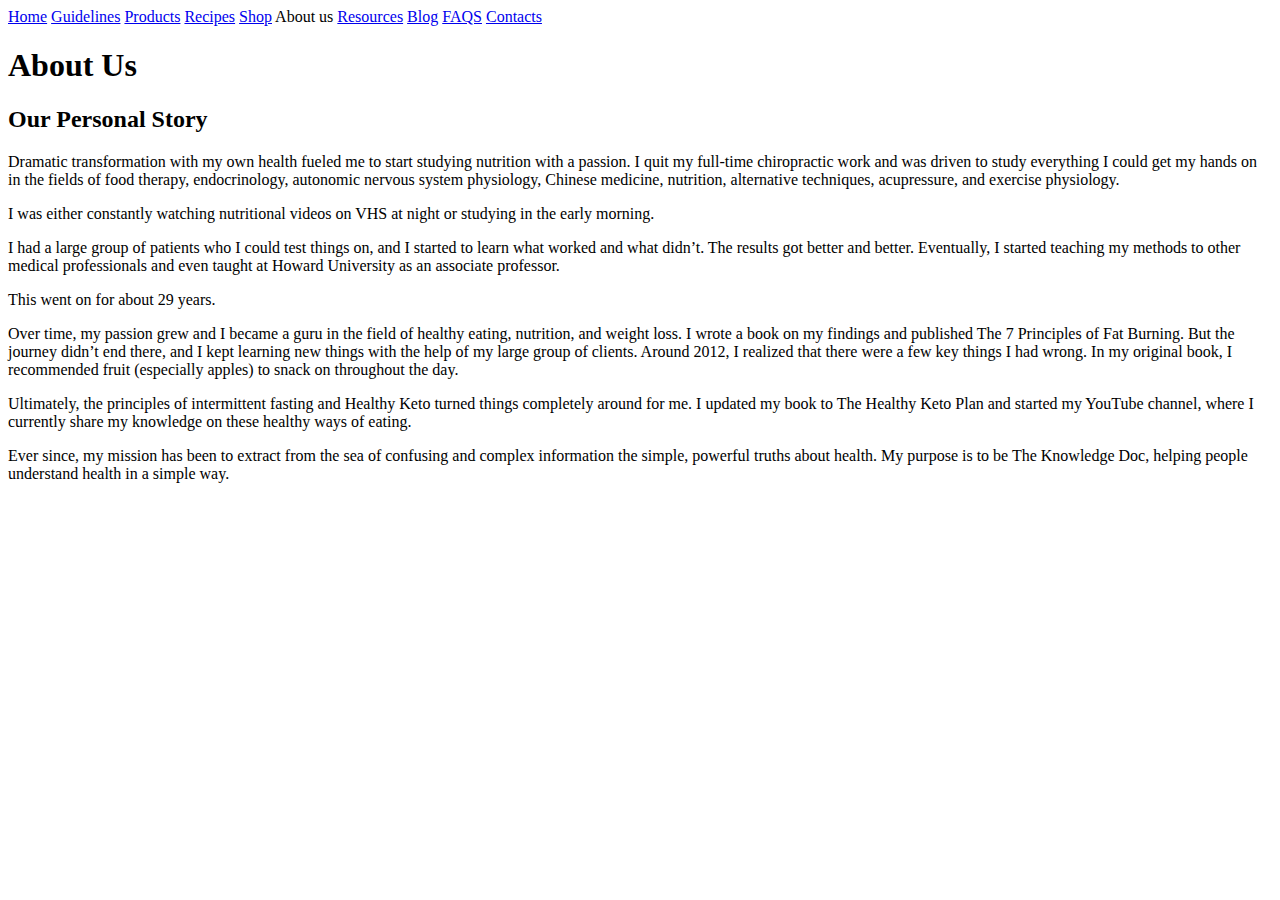
<file: about.html>
<!DOCTYPE html>
<html lang="en">
<head>
    <meta charset="UTF-8">
    <title>About Us</title>
</head>
<body>
    <a href="index.html">Home</a> <a href="guidelines.html">Guidelines</a> <a href="products.html">Products</a> <a href="recipes.html">Recipes</a> <a href="shop.html">Shop</a> About us <a href="resources.html">Resources</a> <a href="blog.html">Blog</a> <a href="faq.html">FAQS</a> <a href="contacts.html">Contacts</a>
    <h1>About Us</h1>
    <h2>Our Personal Story</h2>

    <p>
    Dramatic transformation with my own health fueled me to start studying nutrition with a passion. I quit my full-time chiropractic work and was driven to study everything I could get my hands on in the fields of food therapy, endocrinology, autonomic nervous system physiology, Chinese medicine, nutrition, alternative techniques, acupressure, and exercise physiology.
    </p>
    <p>
    I was either constantly watching nutritional videos on VHS at night or studying in the early morning.
    </p>
    <p>
    I had a large group of patients who I could test things on, and I started to learn what worked and what didn’t. The results got better and better. Eventually, I started teaching my methods to other medical professionals and even taught at Howard University as an associate professor.
    </p>
    <p>
    This went on for about 29 years.
    </p>
    <p>
    Over time, my passion grew and I became a guru in the field of healthy eating, nutrition, and weight loss. I wrote a book on my findings and published The 7 Principles of Fat Burning. But the journey didn’t end there, and I kept learning new things with the help of my large group of clients. Around 2012, I realized that there were a few key things I had wrong. In my original book, I recommended fruit (especially apples) to snack on throughout the day.
    </p>
    <p>
    Ultimately, the principles of intermittent fasting and Healthy Keto turned things completely around for me. I updated my book to The Healthy Keto Plan and started my YouTube channel, where I currently share my knowledge on these healthy ways of eating.
    </p>
    <p>
    Ever since, my mission has been to extract from the sea of confusing and complex information the simple, powerful truths about health. My purpose is to be The Knowledge Doc, helping people understand health in a simple way.
    </p>

</body>
</html>
</file>
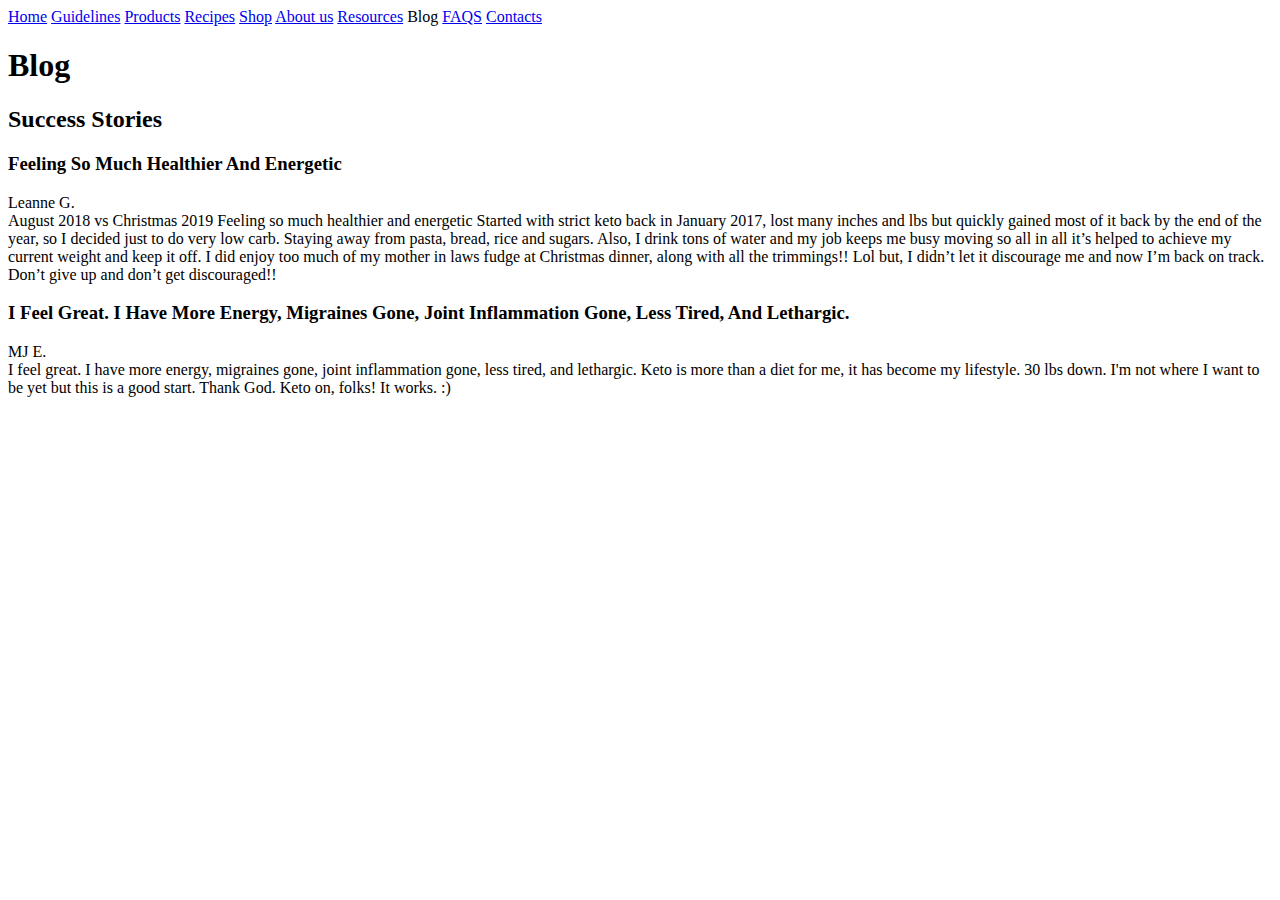
<file: blog.html>
<!DOCTYPE html>
<html lang="en">
<head>
    <meta charset="UTF-8">
    <title>Blog</title>
</head>
<body>
    <a href="index.html">Home</a> <a href="guidelines.html">Guidelines</a> <a href="products.html">Products</a> <a href="recipes.html">Recipes</a> <a href="shop.html">Shop</a> <a href="about.html">About us</a> <a href="resources.html">Resources</a> Blog <a href="faq.html">FAQS</a> <a href="contacts.html">Contacts</a>
    <h1>Blog</h1>
    <h2>Success Stories</h2>
    <h3>Feeling So Much Healthier And Energetic</h3>
    <p>

        Leanne G. <br/>
        August 2018 vs Christmas 2019 Feeling so much healthier and energetic Started with strict keto back in January 2017, lost many inches and lbs but quickly gained most of it back by the end of the year, so I decided just to do very low carb. Staying away from pasta, bread, rice and sugars. Also, I drink tons of water and my job keeps me busy moving so all in all it’s helped to achieve my current weight and keep it off. I did enjoy too much of my mother in laws fudge at Christmas dinner, along with all the trimmings!! Lol but, I didn’t let it discourage me and now I’m back on track. Don’t give up and don’t get discouraged!!
    </p>
    <h3>I Feel Great. I Have More Energy, Migraines Gone, Joint Inflammation Gone, Less Tired, And Lethargic.</h3>
    <p>
        MJ E. <br/>
        I feel great. I have more energy, migraines gone, joint inflammation gone, less tired, and lethargic. Keto is more than a diet for me, it has become my lifestyle. 30 lbs down. I'm not where I want to be yet but this is a good start. Thank God. Keto on, folks! It works. :)
    </p>
</body>
</html>
</file>
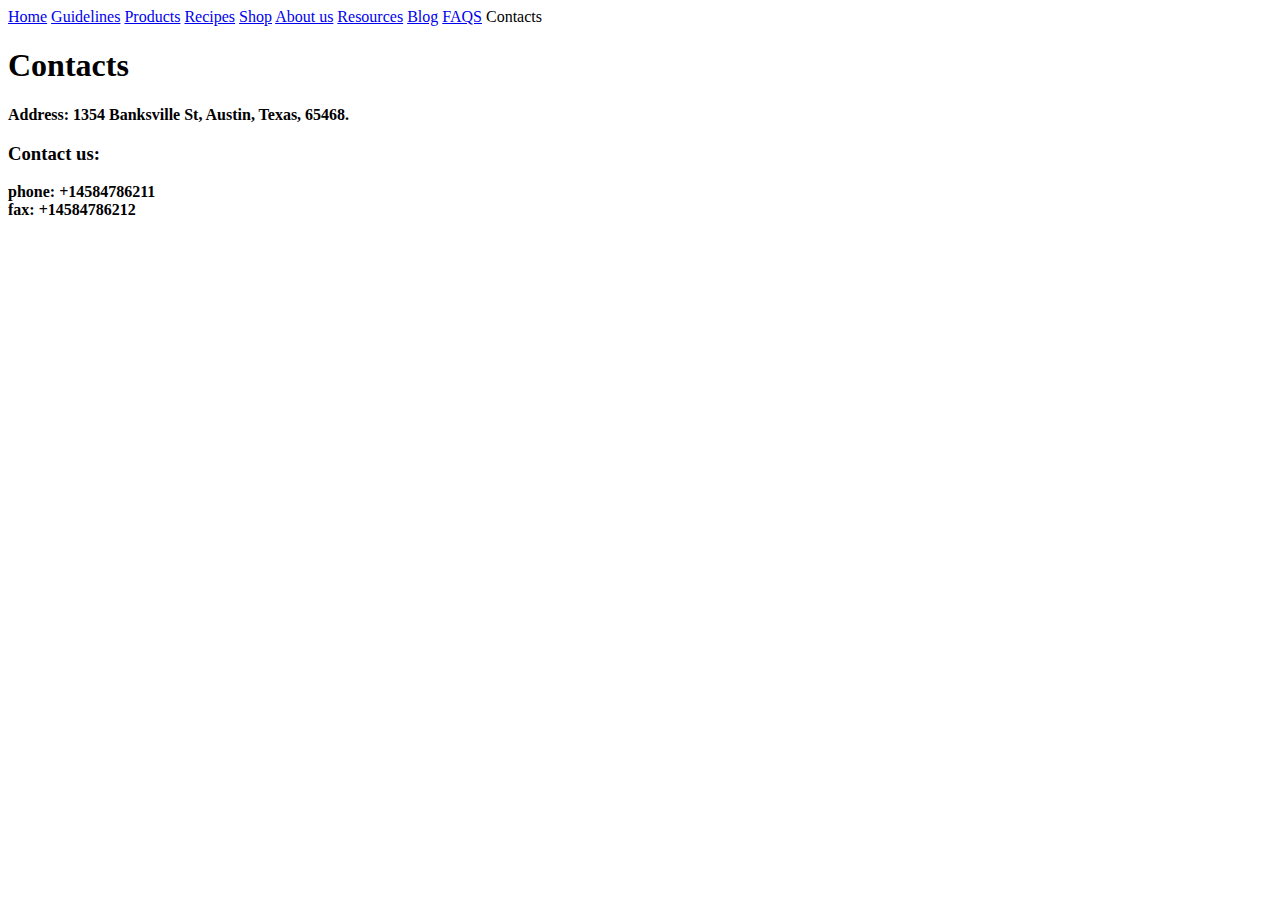
<file: contacts.html>
<!DOCTYPE html>
<html lang="en">
<head>
    <meta charset="UTF-8">
    <title>Contacts</title>
</head>
<body>
<a href="index.html">Home</a> <a href="guidelines.html">Guidelines</a> <a href="products.html">Products</a> <a href="recipes.html">Recipes</a> <a href="shop.html">Shop</a> <a href="about.html">About us</a> <a href="resources.html">Resources</a> <a href="blog.html">Blog</a> <a href="faq.html">FAQS</a> Contacts

    <h1>Contacts</h1>
    <strong>
        <p>
            Address: 1354 Banksville St, Austin, Texas, 65468.
        </p>
        <p>
            <h3>Contact us:</h3>
            phone: +14584786211 <br/>
            fax: +14584786212 <br/>
        </p>
    </strong>

</body>
</html>
</file>
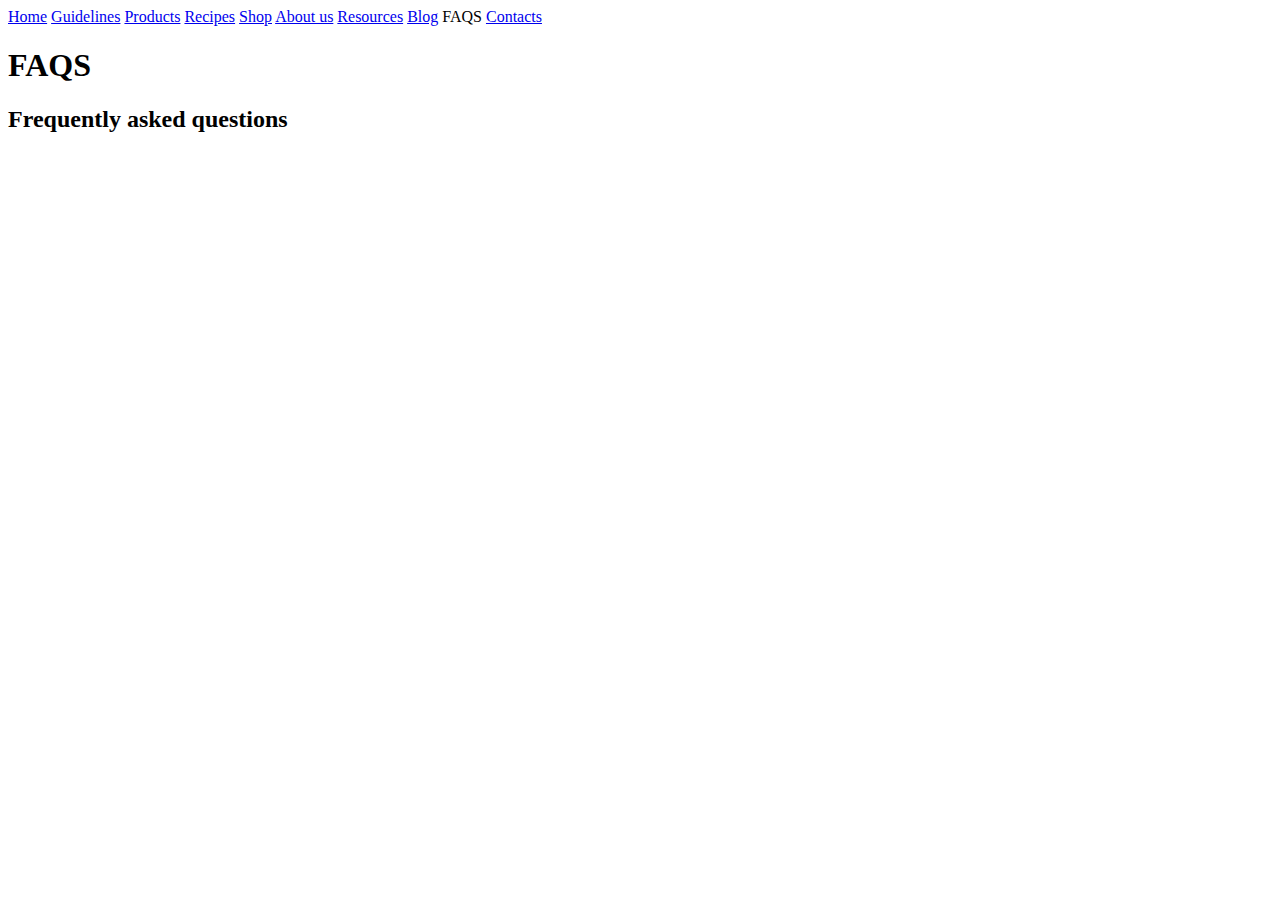
<file: faq.html>
<!DOCTYPE html>
<html lang="en">
<head>
    <meta charset="UTF-8">
    <title>FAQS</title>
</head>
<body>
<a href="index.html">Home</a> <a href="guidelines.html">Guidelines</a> <a href="products.html">Products</a> <a
        href="recipes.html">Recipes</a> <a href="shop.html">Shop</a> <a href="about.html">About us</a> <a
        href="resources.html">Resources</a> <a href="blog.html">Blog</a> FAQS <a href="contacts.html">Contacts</a>
<h1>FAQS</h1>
<h2>Frequently asked questions</h2>
</body>
</html>
</file>
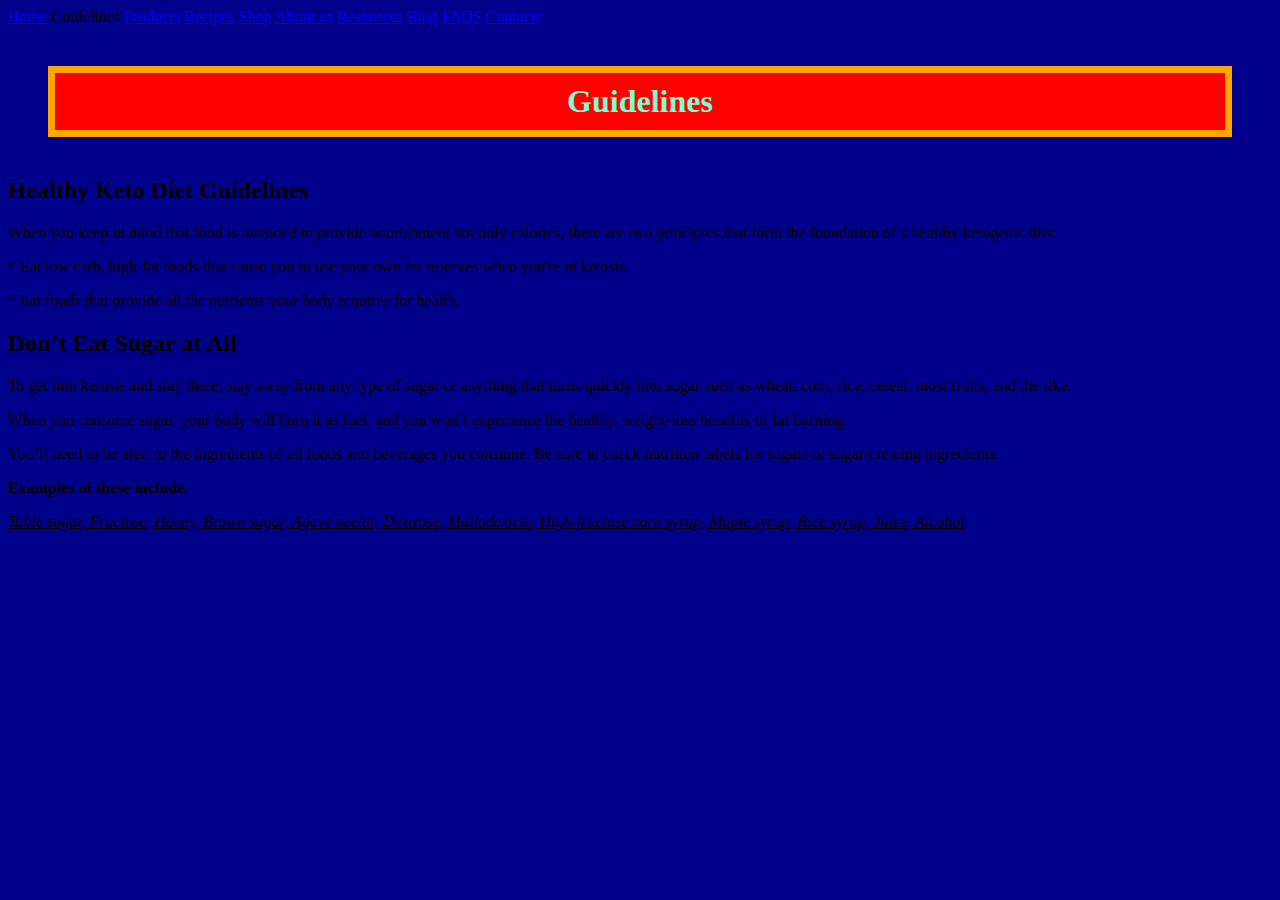
<file: guidelines.html>
<!DOCTYPE html>
<html lang="en">
<head>
    <link rel="stylesheet" href="styles.css">
    <meta charset="UTF-8">
    <title>Guidelines</title>
</head>
<body>
<a href="index.html">Home</a> Guidelines <a href="products.html">Products</a> <a href="recipes.html">Recipes</a> <a
        href="shop.html">Shop</a> <a href="about.html">About us</a> <a href="resources.html">Resources</a> <a
        href="blog.html">Blog</a> <a href="faq.html">FAQS</a> <a href="contacts.html">Contacts</a>

<h1>Guidelines</h1>
<h2>Healthy Keto Diet Guidelines</h2>
<p>
    When you keep in mind that food is intended to provide nourishment not only calories, there are two principles that
    form the foundation of a healthy ketogenic diet:
</p>
<p>
    * Eat low carb, high-fat foods that cause you to use your own fat reserves when you're in ketosis.
</p>
<p>
    * Eat foods that provide all the nutrients your body requires for health.
</p>

<h2>Don’t Eat Sugar at All</h2>
<p>
    To get into ketosis and stay there, stay away from any type of sugar or anything that turns quickly into sugar such
    as wheat, corn, rice, cereal, most fruits, and the like.
</p>
<p>
    When you consume sugar, your body will burn it as fuel, and you won’t experience the healthy, weight-loss benefits
    of fat burning.
</p>
<p>
    You’ll need to be alert to the ingredients of all foods and beverages you consume. Be sure to check nutrition labels
    for sugars or sugar-creating ingredients.
</p>
<p>
    <strong>Examples of these include:</strong>
</p>
<u><i> Table sugar, Fructose, Honey, Brown sugar, Agave nectar, Dextrose, Maltodextrin, High-fructose corn syrup, Maple
    syrup, Rice syrup, Juice, Alcohol </i></u>


</body>
</html>
</file>
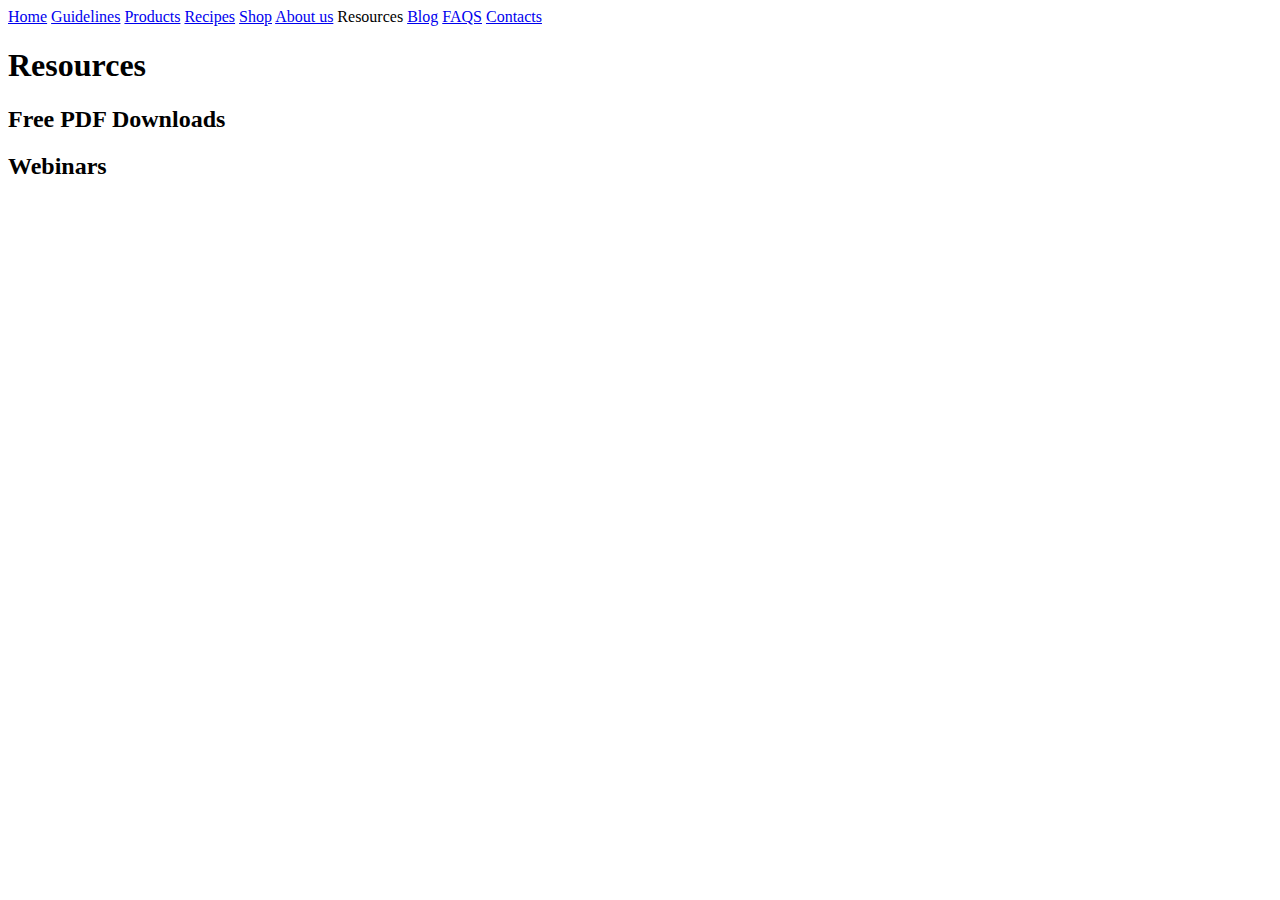
<file: resources.html>
<!DOCTYPE html>
<html lang="en">
<head>
    <meta charset="UTF-8">
    <title>Resources</title>
</head>
<body>
<a href="index.html">Home</a> <a href="guidelines.html">Guidelines</a> <a href="products.html">Products</a> <a
        href="recipes.html">Recipes</a> <a href="shop.html">Shop</a> <a href="about.html">About us</a> Resources <a
        href="blog.html">Blog</a> <a href="faq.html">FAQS</a> <a href="contacts.html">Contacts</a>
<h1>Resources</h1>
<h2>Free PDF Downloads</h2>
<h2>Webinars</h2>
</body>
</html>
</file>
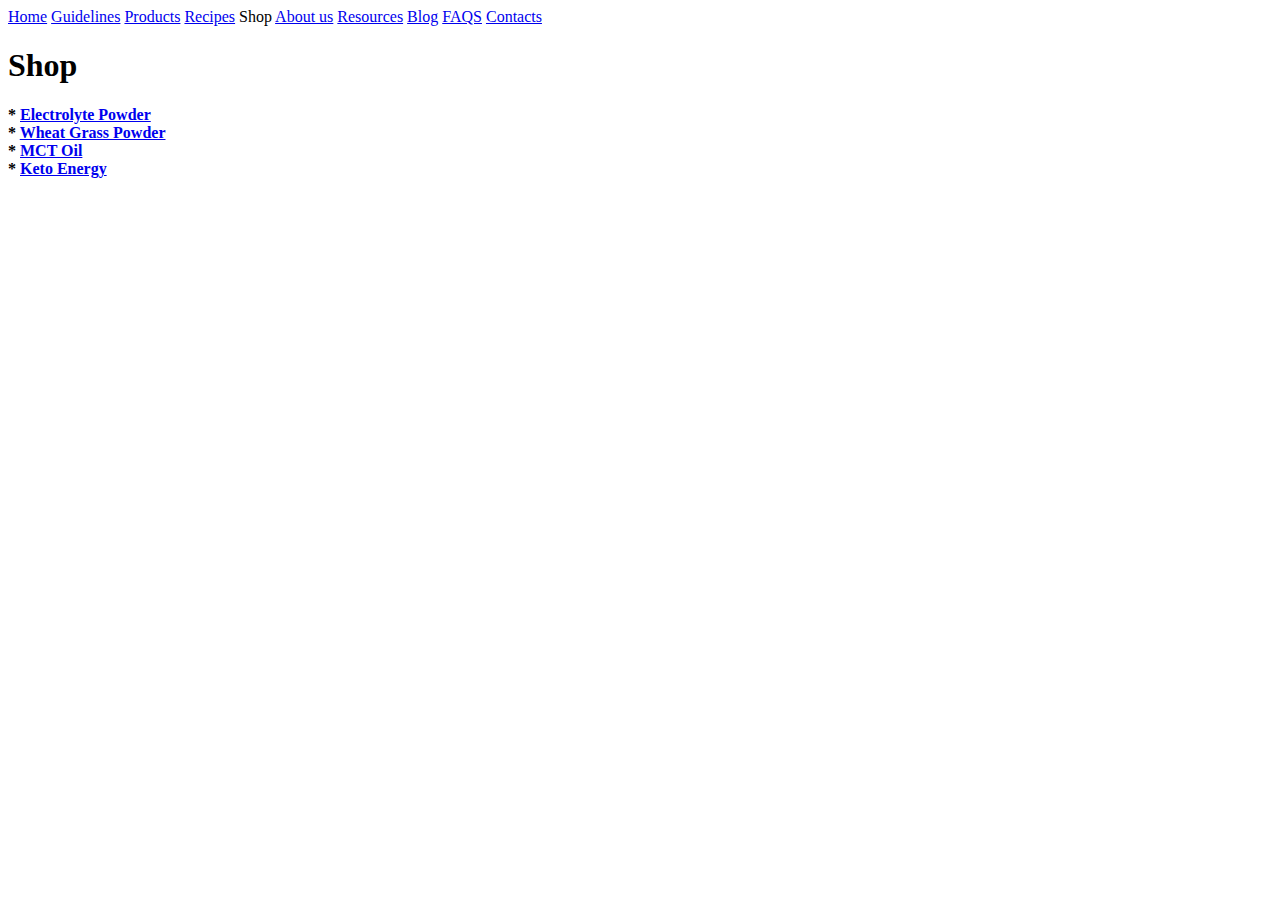
<file: shop.html>
<!DOCTYPE html>
<html lang="en">
<head>
    <meta charset="UTF-8">
    <title>Shop</title>
</head>
<body>
<a href="index.html">Home</a> <a href="guidelines.html">Guidelines</a> <a href="products.html">Products</a> <a
        href="recipes.html">Recipes</a> Shop <a href="about.html">About us</a> <a href="resources.html">Resources</a> <a
        href="blog.html">Blog</a> <a href="faq.html">FAQS</a> <a href="contacts.html">Contacts</a>

<h1> <b>Shop <b></h1>
<strong>
    * <a href="https://shop.drberg.com/electrolyte-powder-lemonade-plus">Electrolyte Powder</a> <br/>
    * <a href="https://shop.drberg.com/raw-wheat-grass-juice-powder-lemon-regular">Wheat Grass Powder</a> <br/>
    * <a href="https://shop.drberg.com/mct-oil">MCT Oil</a> <br/>
    * <a href="https://shop.drberg.com/keto-energy-regular">Keto Energy</a> <br/>
</strong>
</body>
</html>
</file>
<file: styles.css>
body {
    background: darkblue;
}

h1 {
    background: red;
    color: aquamarine;
    border: 7px solid orange;
    padding: 10px;
    margin: 40px;
    text-align: center;
}
</file>
